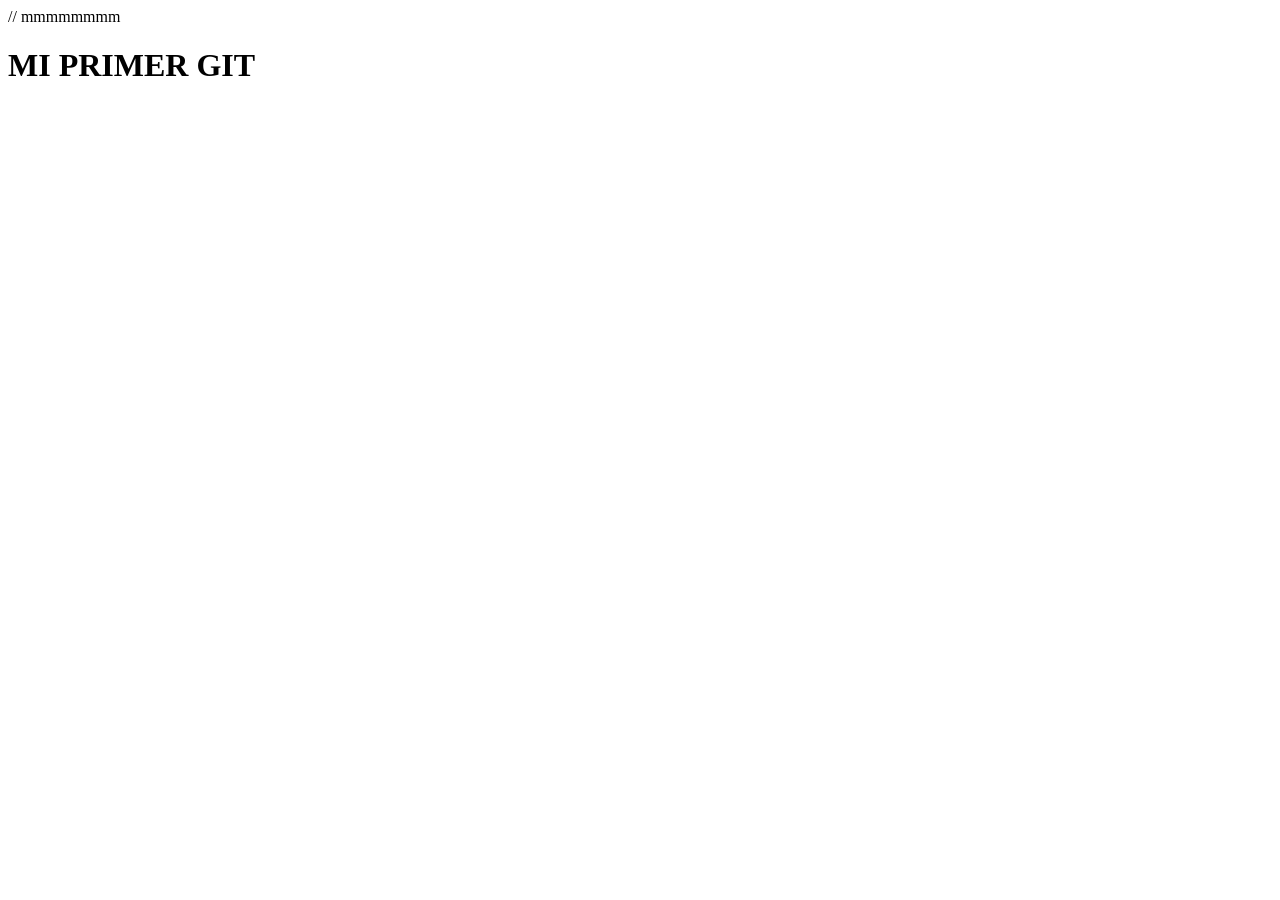
<file: index.html>
<!DOCTYPE html>
<html lang="en">
<head>
    <meta charset="UTF-8"> // mmmmmmmm
    <meta name="viewport" content="width=device-width, initial-scale=1.0">
    <title>Document</title>
</head>
<body>
    <h1>MI PRIMER GIT</h1>
</body>
</html>
</file>
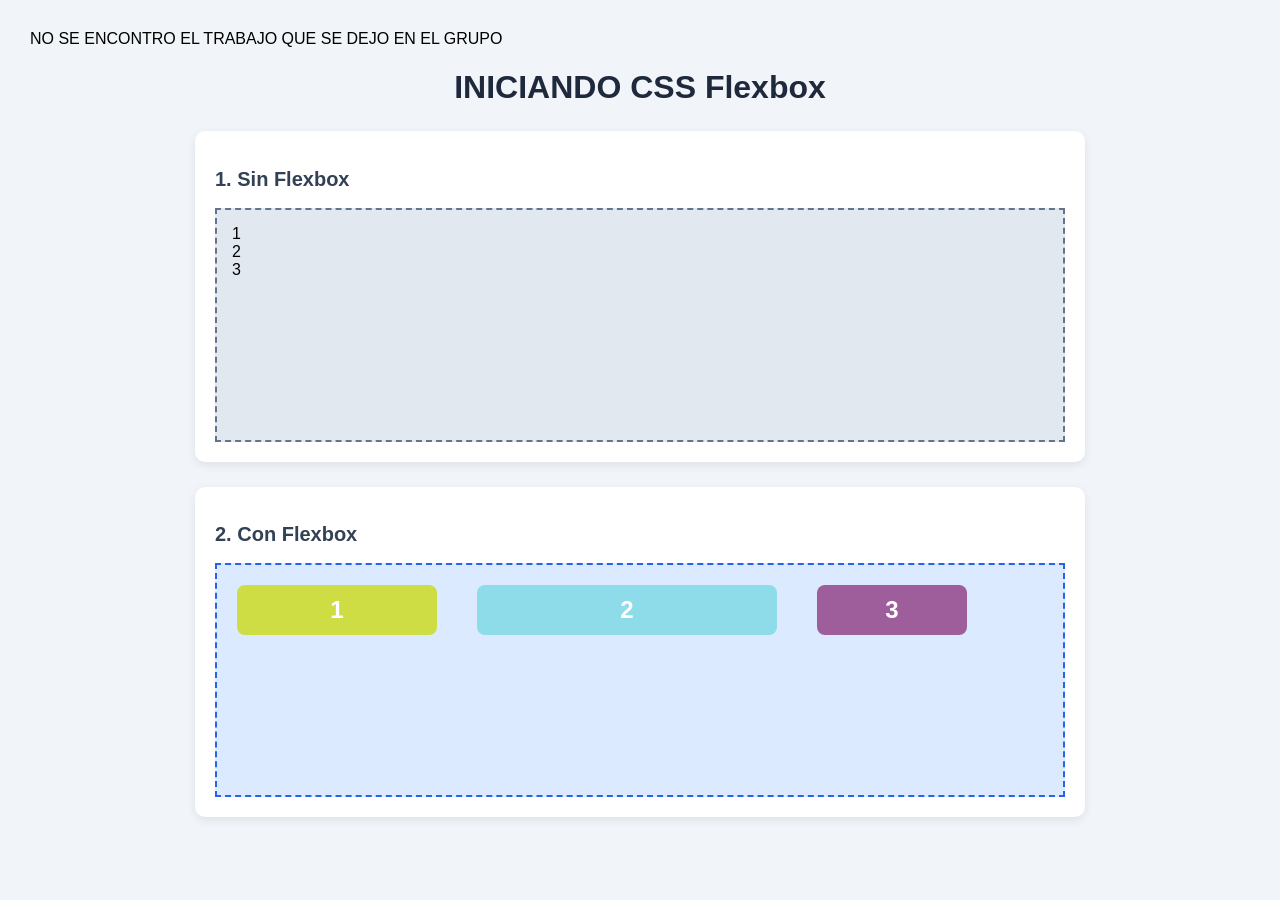
<file: flex.html>
NO SE ENCONTRO EL TRABAJO QUE SE DEJO EN EL GRUPO
<!DOCTYPE html>
<html>
<head>
    <title>Demostración de Flexbox</title>
    <link rel="stylesheet" href="estilo_flex.css">
</head>
<body>

    <h1>INICIANDO CSS Flexbox</h1>

    <!-- EJEMPLO 1 -->
    <div class="contenedor-ejemplo">

    <h2>1. Sin Flexbox</h2>

    <div class="contenedor-normal">
        <div class="caja">1</div>
        <div class="caja">2</div>
        <div class="caja">3</div>
        </div>
    </div>

<!-- EJEMPLO 2 -->
<div class="contenedor-ejemplo">

    <h2>2. Con Flexbox</h2>

    <div class="contenedor-flex">
        <div class="caja1">1</div>
        <div class="caja2">2</div>
        <div class="caja3">3</div>
    </div>
    </div>

</body>
</html>
</file>
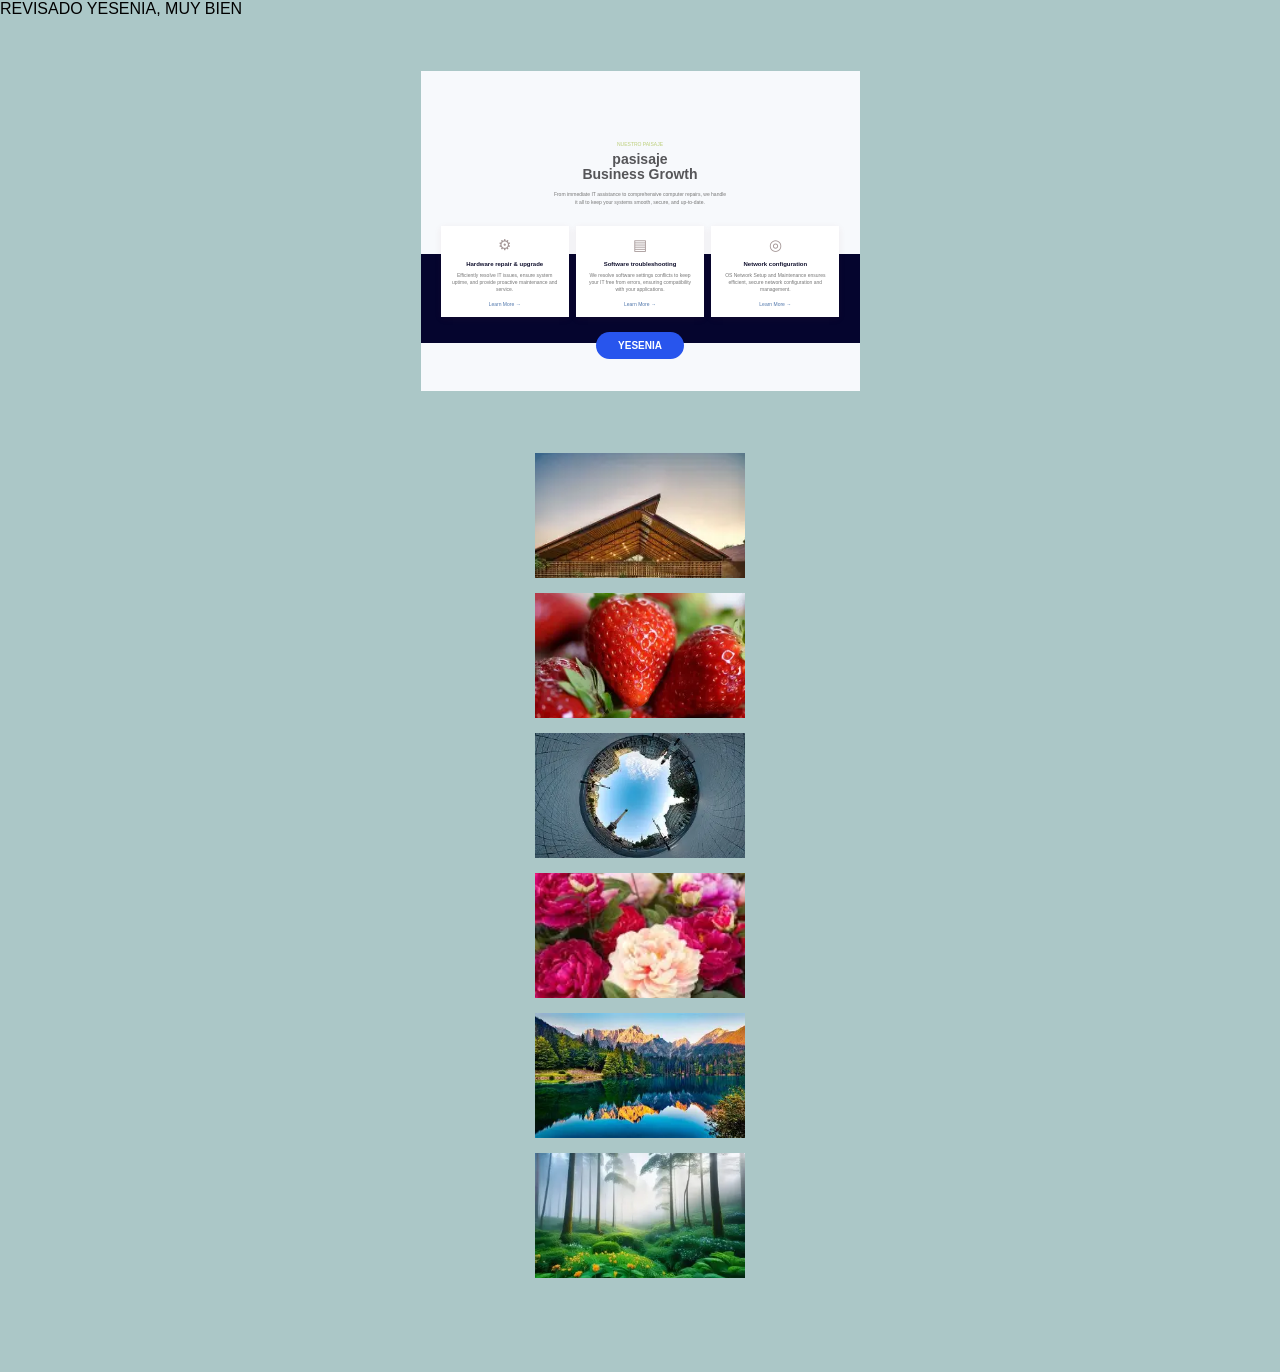
<file: trabajo_cajas.html>
REVISADO YESENIA, MUY BIEN
<!DOCTYPE html>
<html lang="es">
<head>
    <meta charset="UTF-8">
    <meta name="viewport" content="width=device-width, initial-scale=1.0">
    <title>nuestros paisajes </title>
    <link rel="stylesheet" href="estilo_cajas.css">
</head>
<body>

    <main class="container">

        <!-- Sección principal -->
        <section class="services">

            <div class="intro">
                <span>NUESTRO PAISAJE</span>
                <h1>pasisaje <br>
                    Business Growth</h1>
                <p>
                    From immediate IT assistance to comprehensive
                    computer repairs, we handle<br>
                    it all to keep your systems smooth, secure,
                    and up-to-date.
                </p>
            </div>

            <div class="services-background"></div>

            <div class="cards">

                <article class="card">
                    <div class="icon">⚙</div>
                    <h3>Hardware repair & upgrade</h3>
                    <p>
                        Efficiently resolve IT issues, ensure
                        system uptime, and provide proactive
                        maintenance and service.
                    </p>
                    <a href="#">Learn More →</a>
                </article>

                <article class="card">
                    <div class="icon">▤</div>
                    <h3>Software troubleshooting</h3>
                    <p>
                        We resolve software settings conflicts
                        to keep your IT free from errors,
                        ensuring compatibility with your applications.
                    </p>
                    <a href="#">Learn More →</a>
                </article>

                <article class="card">
                    <div class="icon">◎</div>
                    <h3>Network configuration</h3>
                    <p>
                        OS Network Setup and Maintenance
                        ensures efficient, secure network
                        configuration and management.
                    </p>
                    <a href="#">Learn More →</a>
                </article>

            </div>

            <div class="button-container">
                <button>YESENIA</button>
            </div>

        </section>

        <section class="gallery">

            <img src="imagen_cajas/arquitectura.png" alt="Arquitectura">

            <img src="imagen_cajas/fresa.png" alt="fresa">

            <img src="imagen_cajas/fotografia.png" alt="fotografia">
        
            <img src="imagen_cajas/flores.png" alt="flores">
                
            <img src="imagen_cajas/paisaje.png" alt="naturaleza">

            <img src="imagen_cajas/bosque.png" alt="bosque">

        </section>

    </main>

</body>
</html>
</file>
<file: estilo_flex.css>
body {
    font-family: Arial, sans-serif;
    background-color: #f1f5f9;
    margin: 0;
    padding: 30px;
}

h1 {
    text-align: center;
    color: #1e293b;
}

h2 {
    color: #334155;
    font-size: 20px;
}

.contenedor-ejemplo {
    background-color: white;
    padding: 20px;
    margin: 25px auto;
    max-width: 850px;
    border-radius: 10px;
    box-shadow: 0 3px 10px #00000015;
}

/* Estilos de las cajas */
.caja1 {
    width: 150px;
    height: 50px;
    background-color: #cedd43;
    color: white;
    font-size: 24px;
    font-weight: bold;
    display: flex;
    flex-basis: 200px;
    justify-content: center;
    align-items: center;
    border-radius: 8px;
    margin: 5px;
}

.caja2 {
    width: 150px;
    height: 50px;
    background-color: #8edbe9;
    color: white;
    font-size: 24px;
    font-weight: bold;
    display: flex;
    flex-basis: 300px;
    justify-content: center;
    align-items: center;
    border-radius: 8px;
    margin: 5px;
}
.caja3 {
    width: 150px;
    height: 50px;
    background-color: #9e5e9b;
    color: white;
    font-size: 24px;
    font-weight: bold;
    display: flex;
    flex-shrink: 1;
    justify-content: center;
    align-items: center;
    border-radius: 8px;
    margin: 5px;
}
.caja4 {
    width: 150px;
    height: 50px;
    background-color: #b3b152;
    color: white;
    font-size: 24px;
    font-weight: bold;
    display: flex;
    flex-shrink: 1;
    justify-content: center;
    align-items: center;
    border-radius: 8px;
    margin: 5px;
}

.caja5 {
    width: 150px;
    height: 50px;
    background-color: #a9ade9;
    color: white;
    font-size: 24px;
    font-weight: bold;
    display: flex;
    flex-shrink: 1;
    justify-content: center;
    align-items: center;
    border-radius: 8px;
    margin: 5px;
}

.caja6 {
    width: 150px;
    height: 50px;
    background-color: #96bb88;
    color: white;
    font-size: 24px;
    font-weight: bold;
    display: flex;
    flex-shrink: 1;
    justify-content: center;
    align-items: center;
    border-radius: 8px;
    margin: 5px;
}


/* EJEMPLO 1: SIN FLEXBOX */
.contenedor-normal {
    background-color: #e2e8f0;
    height: 200px;
    padding: 15px;
    border: 2px dashed #64748b;
}

/* EJEMPLO 2: CON FLEXBOX */
.contenedor-flex {
    display: flex;
    flex-wrap: wrap;
    row-gap: 20px;
    column-gap: 30px;

    background-color: #dbeafe;
    height: 200px;
    padding: 15px;
    border: 2px dashed #2563eb;
}
</file>
<file: estilo_cajas.css>
* {
    margin: 0;
    padding: 0;
    box-sizing: border-box;
}

body {
    background-color: #abc7c7;
    font-family: Arial, Helvetica, sans-serif;
}

.container {
    width: 100%;
    max-width: 535px;
    margin: auto;
    padding: 53px 48px 64px;
}

/* SERVICIOS */

.services {
    width: 100%;
    height: 320px;
    background-color: #f7f9fc;
    position: relative;
    padding: 70px 20px 0;
    text-align: center;
}

.intro {
    text-align: center;
    position: relative;
    z-index: 2;
}

.intro span {
    font-size: 5px;
    color: #bbce78;
}

.intro h1 {
    font-size: 14px;
    color: #555558;
    line-height: 15px;
    margin-top: 5px;
}

.intro p {
    font-size: 5px;
    color: #777;
    line-height: 8px;
    margin-top: 8px;
}

/* FONDO AZUL OSCURO */

.services-background {
    position: absolute;
    background: #05052e;
    height: 89px;
    width: 100%;
    bottom: 48px;
    left: 0;
}

/* TARJETAS */

.cards {
    display: grid;
    grid-template-columns: repeat(3, 1fr);
    gap: 7px;
    position: relative;
    z-index: 2;
    margin-top: 20px;
}

.card {
    background: white;
    min-height: 87px;
    padding: 10px;
    box-shadow: 0 2px 7px rgba(141, 49, 49, 0.08);
}

.icon {
    font-size: 15px;
    color: #a39595;
    margin-bottom: 7px;
}

.card h3 {
    font-size: 6px;
    color: #11112e;
    margin-bottom: 5px;
}

.card p {
    font-size: 5px;
    color: #777;
    line-height: 7px;
}

.card a {
    display: inline-block;
    margin-top: 8px;
    font-size: 5px;
    color: #5278ac;
    text-decoration: none;
}

/* BOTÓN */

.button-container {
    position: relative;
    z-index: 2;
    text-align: center;
    margin-top: 15px;
}

button {
    background: #2855ed;
    border: none;
    color: white;
    border-radius: 20px;
    padding: 8px 22px;
    font-size: 10px;
    font-weight: bold;
    cursor: pointer;
}

/* GALERÍA */

.gallery {
    margin-top: 32px;
    display: grid;
    flex-wrap: wrap;
    gap: 15px;
    justify-content: center;
    padding: 30px;
    
}

.gallery img {
    width: 100%;
    height: 125px;
    object-fit: cover;
    display: block;
}

/* RESPONSIVE */

@media (max-width: 480px) {
    .container {
        padding: 30px 20px;
    }

    .services {
        height: auto;
        min-height: 320px;
        padding: 60px 12px 70px;
    }

    .cards {
        gap: 5px;
    }

    .card {
        padding: 7px;
    }

    .gallery img {
        height: 100px;
    }
}
</file>
